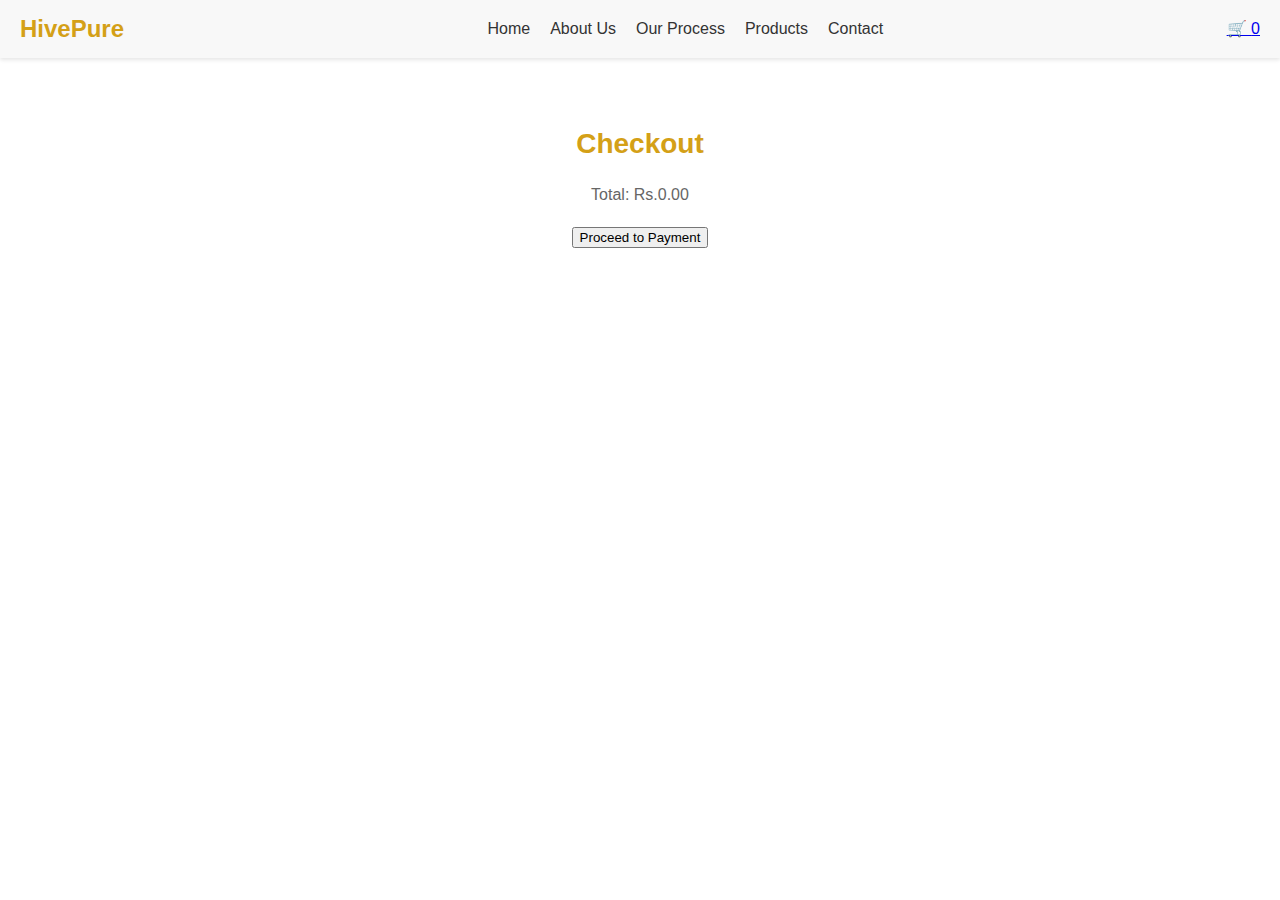
<file: checkout.html>
<!DOCTYPE html>
<html lang="en">
<head>
  <meta charset="UTF-8">
  <meta name="viewport" content="width=device-width, initial-scale=1.0">
  <title>HivePure - Checkout</title>
  <link rel="stylesheet" href="styles.css">
</head>
<body>
  <!-- Navbar -->
  <nav class="navbar">
    <div class="logo">HivePure</div>
    <ul class="nav-links">
      <li><a href="index.html">Home</a></li>
      <li><a href="about.html">About Us</a></li>
      <li><a href="process.html">Our Process</a></li>
      <li><a href="products.html">Products</a></li>
      <li><a href="contact.html">Contact</a></li>
    </ul>
    <a href="checkout.html" class="cart-icon">🛒 <span id="cart-count">0</span></a>
    <div class="menu-icon">&#9776;</div>
  </nav>

  <!-- Checkout Content -->
  <section id="checkout">
    <h2>Checkout</h2>
    <div id="cart-items"></div>
    <p>Total: Rs.<span id="total">0.00</span></p>
    <button onclick="proceedToPayment()">Proceed to Payment</button>
  </section>

  <!-- JavaScript for Checkout -->
  <script>
    let cart = JSON.parse(localStorage.getItem('cart')) || [];

    // Function to display cart items
    function displayCartItems() {
      const cartItems = document.getElementById('cart-items');
      const total = document.getElementById('total');
      let html = '';
      let totalAmount = 0;

      cart.forEach((item, index) => {
        html += `
          <div class="cart-item">
            <p>${item.name} - ${item.price.toFixed(2)}</p>
            <button onclick="removeItem(${index})">Remove</button>
          </div>
        `;
        totalAmount += item.price;
      });

      cartItems.innerHTML = html;
      total.textContent = totalAmount.toFixed(2);
    }

    // Function to remove an item from the cart
    function removeItem(index) {
      cart.splice(index, 1);
      localStorage.setItem('cart', JSON.stringify(cart));
      displayCartItems();
      updateCartCount();
    }

    // Function to proceed to payment
    function proceedToPayment() {
      window.location.href = 'payment.html';
    }

    // Function to update the cart count
    function updateCartCount() {
      document.getElementById('cart-count').textContent = cart.length;
    }

    // Display cart items when the page loads
    window.onload = () => {
      displayCartItems();
      updateCartCount();
    };
  </script>
</body>
</html>
</file>
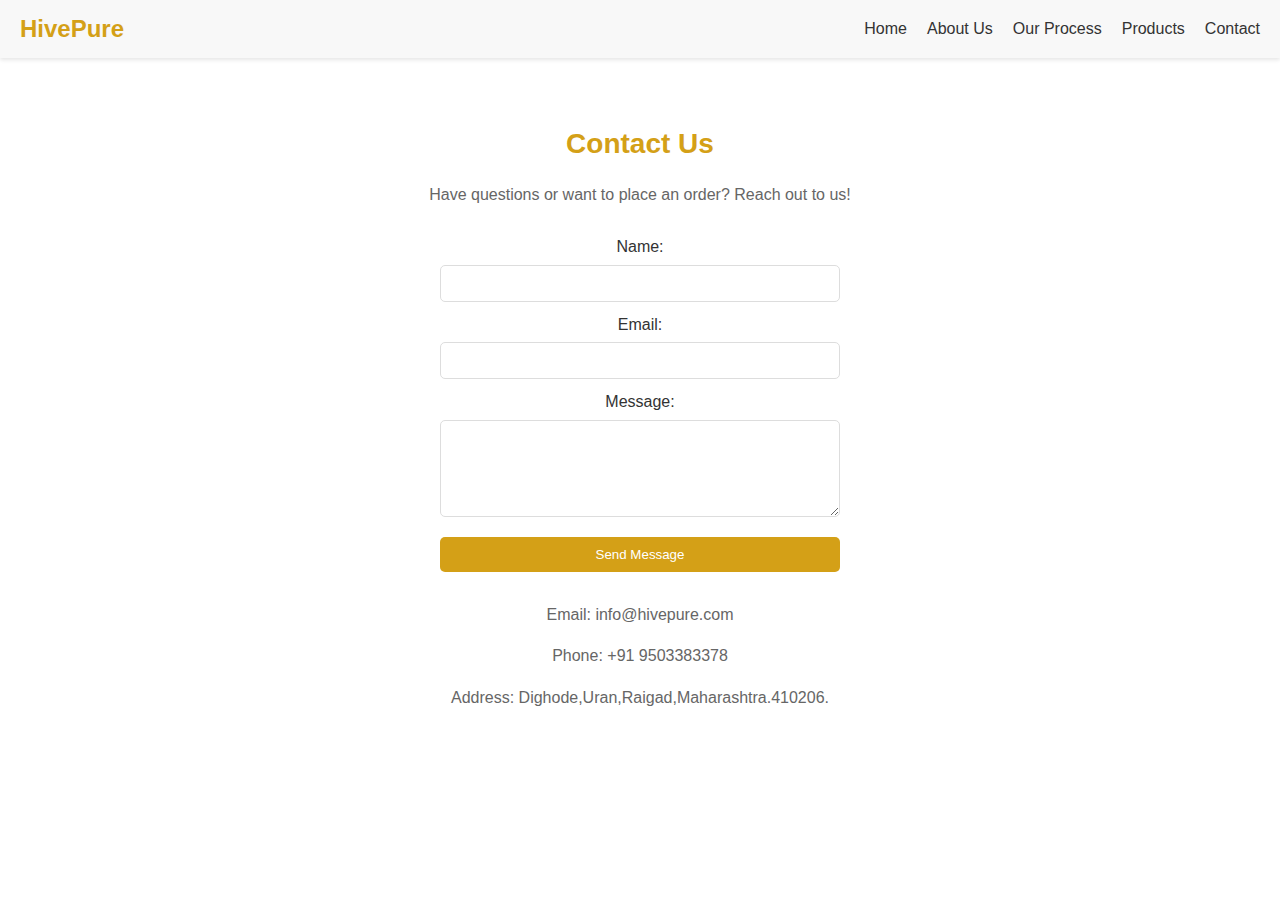
<file: contact.html>
<!DOCTYPE html>
<html lang="en">
<head>
  <meta charset="UTF-8">
  <meta name="viewport" content="width=device-width, initial-scale=1.0">
  <title>HivePure - Contact</title>
  <link rel="stylesheet" href="styles.css">
</head>
<body>
  <!-- Navbar -->
  <!-- Navbar -->
<nav class="navbar">
    <div class="logo">HivePure</div>
    <ul class="nav-links">
      <li><a href="index.html">Home</a></li>
      <li><a href="about.html">About Us</a></li>
      <li><a href="process.html">Our Process</a></li>
      <li><a href="products.html">Products</a></li>
      <li><a href="contact.html">Contact</a></li>
    </ul>
    <div class="menu-icon">&#9776;</div> <!-- Hamburger Icon -->
  </nav>

  <!-- Contact Content -->
  <section id="contact">
    <h2>Contact Us</h2>
    <p>Have questions or want to place an order? Reach out to us!</p>
    <form>
      <label for="name">Name:</label>
      <input type="text" id="name" name="name" required>
      <label for="email">Email:</label>
      <input type="email" id="email" name="email" required>
      <label for="message">Message:</label>
      <textarea id="message" name="message" rows="5" required></textarea>
      <button type="submit">Send Message</button>
    </form>
    <div class="contact-info">
      <p>Email: info@hivepure.com</p>
      <p>Phone: +91 9503383378</p>
      <p>Address: Dighode,Uran,Raigad,Maharashtra.410206.</p>
    </div>
  </section>
  <script>
    // Hamburger Menu Toggle
    const menuIcon = document.querySelector('.navbar .menu-icon');
    const navLinks = document.querySelector('.navbar .nav-links');
  
    menuIcon.addEventListener('click', () => {
      navLinks.classList.toggle('active');
    });
  </script>
</body>
</html>
</file>
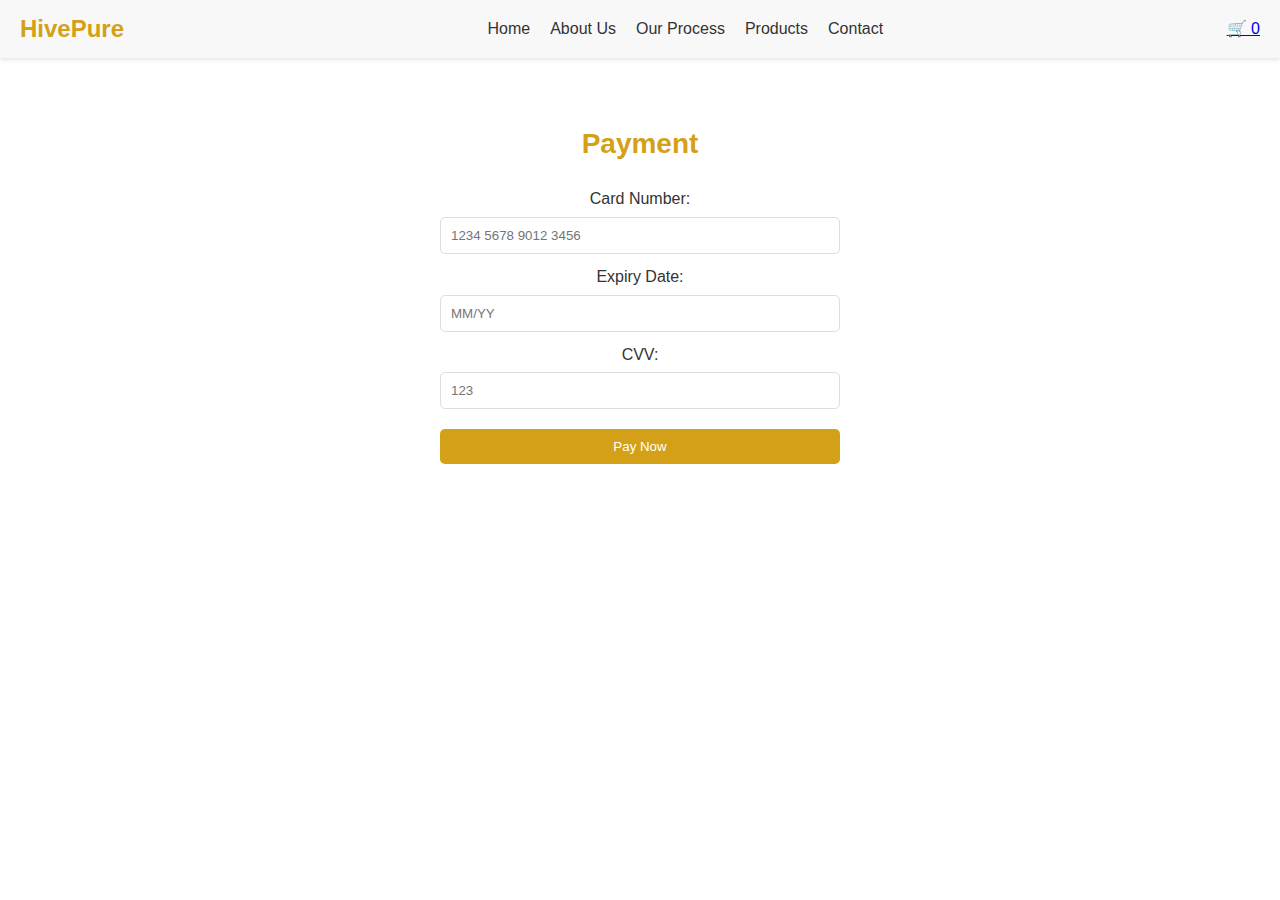
<file: payment.html>
<!DOCTYPE html>
<html lang="en">
<head>
  <meta charset="UTF-8">
  <meta name="viewport" content="width=device-width, initial-scale=1.0">
  <title>HivePure - Payment</title>
  <link rel="stylesheet" href="styles.css">
</head>
<body>
  <!-- Navbar -->
  <nav class="navbar">
    <div class="logo">HivePure</div>
    <ul class="nav-links">
      <li><a href="index.html">Home</a></li>
      <li><a href="about.html">About Us</a></li>
      <li><a href="process.html">Our Process</a></li>
      <li><a href="products.html">Products</a></li>
      <li><a href="contact.html">Contact</a></li>
    </ul>
    <a href="checkout.html" class="cart-icon">🛒 <span id="cart-count">0</span></a>
    <div class="menu-icon">&#9776;</div>
  </nav>

  <!-- Payment Content -->
  <section id="payment">
    <h2>Payment</h2>
    <form id="payment-form">
      <label for="card-number">Card Number:</label>
      <input type="text" id="card-number" placeholder="1234 5678 9012 3456" required>

      <label for="expiry-date">Expiry Date:</label>
      <input type="text" id="expiry-date" placeholder="MM/YY" required>

      <label for="cvv">CVV:</label>
      <input type="text" id="cvv" placeholder="123" required>

      <button type="submit">Pay Now</button>
    </form>
  </section>

  <!-- JavaScript for Payment -->
  <script>
    // Function to handle payment submission
    document.getElementById('payment-form').addEventListener('submit', (e) => {
      e.preventDefault();
      alert('Payment successful! Thank you for your purchase.');
      localStorage.removeItem('cart'); // Clear the cart
      window.location.href = 'index.html'; // Redirect to home page
    });

    // Update cart count
    window.onload = () => {
      const cart = JSON.parse(localStorage.getItem('cart')) || [];
      document.getElementById('cart-count').textContent = cart.length;
    };
  </script>
</body>
</html>
</file>
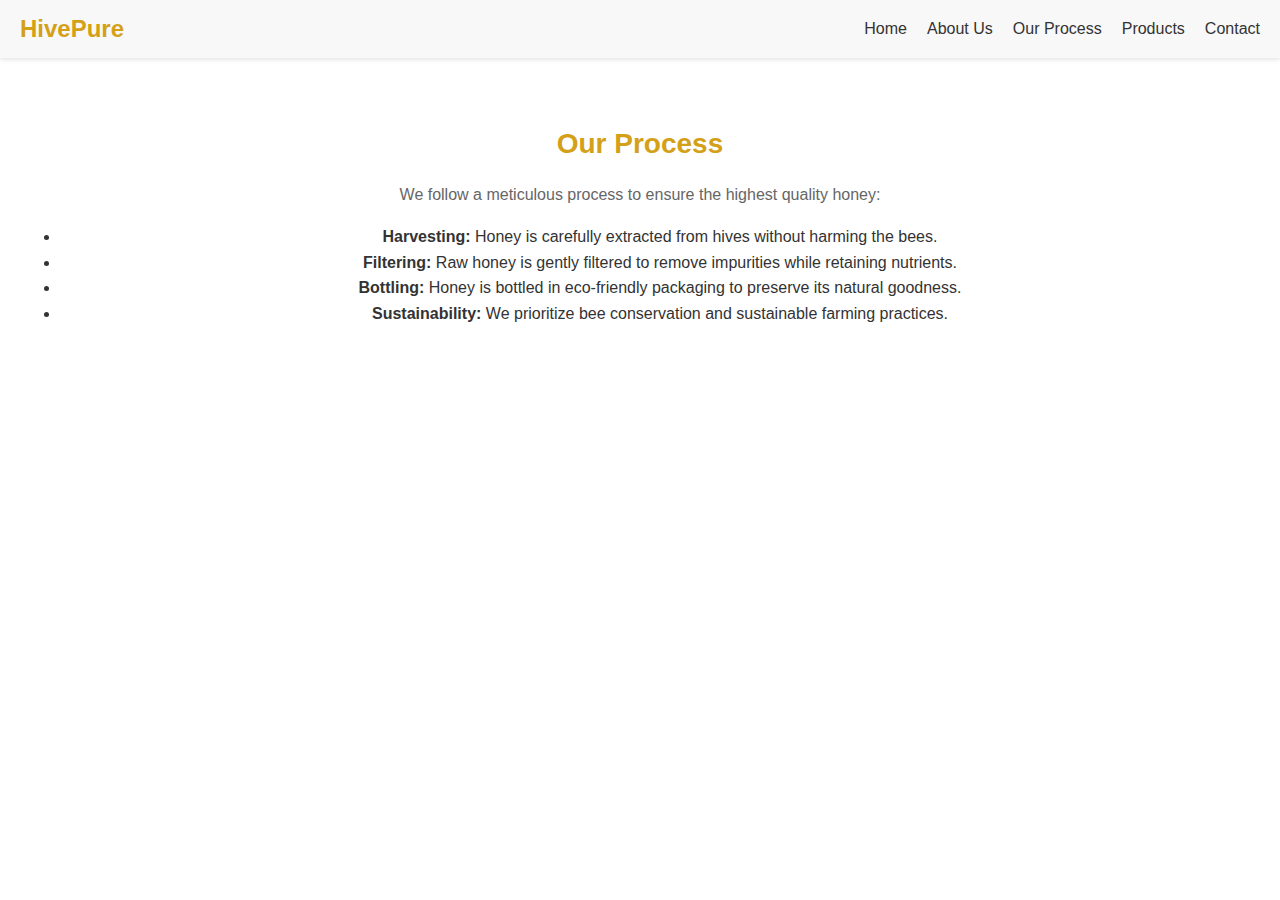
<file: process.html>
<!DOCTYPE html>
<html lang="en">
<head>
  <meta charset="UTF-8">
  <meta name="viewport" content="width=device-width, initial-scale=1.0">
  <title>HivePure - About Us</title>
  <link rel="stylesheet" href="styles.css">
</head>
<body>
  <!-- Navbar -->
  <!-- Navbar -->
  <!-- Navbar -->
<nav class="navbar">
    <div class="logo">HivePure</div>
    <ul class="nav-links">
      <li><a href="index.html">Home</a></li>
      <li><a href="about.html">About Us</a></li>
      <li><a href="process.html">Our Process</a></li>
      <li><a href="products.html">Products</a></li>
      <li><a href="contact.html">Contact</a></li>
    </ul>
    <div class="menu-icon">&#9776;</div> <!-- Hamburger Icon -->
  </nav>

  <!-- Our Process Content -->
  <section id="process">
    <h2>Our Process</h2>
    <p>We follow a meticulous process to ensure the highest quality honey:</p>
    <ul>
      <li><strong>Harvesting:</strong> Honey is carefully extracted from hives without harming the bees.</li>
      <li><strong>Filtering:</strong> Raw honey is gently filtered to remove impurities while retaining nutrients.</li>
      <li><strong>Bottling:</strong> Honey is bottled in eco-friendly packaging to preserve its natural goodness.</li>
      <li><strong>Sustainability:</strong> We prioritize bee conservation and sustainable farming practices.</li>
    </ul>
  </section>
  <script>
    // Hamburger Menu Toggle
    const menuIcon = document.querySelector('.navbar .menu-icon');
    const navLinks = document.querySelector('.navbar .nav-links');
  
    menuIcon.addEventListener('click', () => {
      navLinks.classList.toggle('active');
    });
  </script>
</body>
</html>
</file>
<file: styles.css>
/* General Styles */
body {
    font-family: Arial, sans-serif;
    margin: 0;
    padding: 0;
    line-height: 1.6;
    color: #333;
  }
  
  /* Navbar Styles */
  .navbar {
    display: flex;
    justify-content: space-between;
    align-items: center;
    background-color: #f8f8f8;
    padding: 10px 20px;
    box-shadow: 0 2px 4px rgba(0, 0, 0, 0.1);
  }
  
  .navbar .logo {
    font-size: 24px;
    font-weight: bold;
    color: #d4a017; /* Golden color */
  }
  
  .navbar .nav-links {
    list-style: none;
    display: flex;
    margin: 0;
    padding: 0;
  }
  
  .navbar .nav-links li {
    margin-left: 20px;
  }
  
  .navbar .nav-links a {
    text-decoration: none;
    color: #333;
    font-weight: 500;
  }
  
  .navbar .nav-links a:hover {
    color: #d4a017;
  }
  
  /* Slider Styles */
  .slider {
    width: 100%;
    overflow: hidden;
  }
  
  .slides {
    display: flex;
    animation: slide 10s infinite;
  }
  
  .slides img {
    width: 100%;
    height: auto;
  }
  
  @keyframes slide {
    0% { transform: translateX(0); }
    33% { transform: translateX(-100%); }
    66% { transform: translateX(-200%); }
    100% { transform: translateX(0); }
  }
  
  /* Description Styles */
  .description {
    text-align: center;
    padding: 20px;
    background-color: #fff8e1; /* Light golden background */
    margin: 20px 0;
  }
  
  .description p {
    margin: 5px 0;
    font-size: 18px;
    color: #555;
  }
  
  /* Section Styles */
  section {
    padding: 40px 20px;
    text-align: center;
  }
  
  section h2 {
    font-size: 28px;
    color: #d4a017;
    margin-bottom: 10px;
  }
  
  section p {
    font-size: 16px;
    color: #666;
  }
  
  /* Product Grid */
  .product-grid {
    display: flex;
    justify-content: space-around;
    flex-wrap: wrap;
    gap: 20px;
  }
  
  .product-card {
    background: #fff;
    border: 1px solid #ddd;
    border-radius: 8px;
    padding: 20px;
    width: 200px;
    text-align: center;
  }
  
  .product-card img {
    width: 100%;
    height: auto;
    border-radius: 8px;
  }
  
  .product-card h3 {
    font-size: 18px;
    margin: 10px 0;
  }
  
  .product-card p {
    font-size: 16px;
    color: #d4a017;
  }
  
  .product-card button {
    background: #d4a017;
    color: #fff;
    border: none;
    padding: 10px 20px;
    border-radius: 5px;
    cursor: pointer;
  }
  
  .product-card button:hover {
    background: #b8860b;
  }
  
  /* Contact Form */
  form {
    display: flex;
    flex-direction: column;
    max-width: 400px;
    margin: 0 auto;
  }
  
  form label {
    margin-top: 10px;
  }
  
  form input, form textarea {
    padding: 10px;
    margin-top: 5px;
    border: 1px solid #ddd;
    border-radius: 5px;
  }
  
  form button {
    margin-top: 20px;
    background: #d4a017;
    color: #fff;
    border: none;
    padding: 10px 20px;
    border-radius: 5px;
    cursor: pointer;
  }
  
  form button:hover {
    background: #b8860b;
  }
  
  .contact-info {
    margin-top: 30px;
    text-align: center;
  }
  /* General Styles */
body {
    font-family: Arial, sans-serif;
    margin: 0;
    padding: 0;
    line-height: 1.6;
    color: #333;
  }
  
  /* Navbar Styles */
  .navbar {
    display: flex;
    justify-content: space-between;
    align-items: center;
    background-color: #f8f8f8;
    padding: 10px 20px;
    box-shadow: 0 2px 4px rgba(0, 0, 0, 0.1);
  }
  
  .navbar .logo {
    font-size: 24px;
    font-weight: bold;
    color: #d4a017; /* Golden color */
  }
  
  .navbar .nav-links {
    list-style: none;
    display: flex;
    margin: 0;
    padding: 0;
  }
  
  .navbar .nav-links li {
    margin-left: 20px;
  }
  
  .navbar .nav-links a {
    text-decoration: none;
    color: #333;
    font-weight: 500;
  }
  
  .navbar .nav-links a:hover {
    color: #d4a017;
  }
  
  /* Hamburger Menu for Mobile */
  .navbar .menu-icon {
    display: none;
    font-size: 24px;
    cursor: pointer;
  }
  
  /* Slider Styles */
  .slider {
    width: 100%;
    overflow: hidden;
  }
  
  .slides {
    display: flex;
    animation: slide 50s infinite;
  }
  
  .slides img {
    width: 100%;
    height: auto;
  }
  
  @keyframes slide {
    0% { transform: translateX(0); }
    33% { transform: translateX(-100%); }
    66% { transform: translateX(-200%); }
    100% { transform: translateX(0); }
  }
  
  /* Description Styles */
  .description {
    text-align: center;
    padding: 20px;
    background-color: #fff8e1; /* Light golden background */
    margin: 20px 0;
  }
  
  .description p {
    margin: 5px 0;
    font-size: 18px;
    color: #555;
  }
  
  /* Section Styles */
  section {
    padding: 40px 20px;
    text-align: center;
  }
  
  section h2 {
    font-size: 28px;
    color: #d4a017;
    margin-bottom: 10px;
  }
  
  section p {
    font-size: 16px;
    color: #666;
  }
  
  /* Product Grid */
  .product-grid {
    display: flex;
    justify-content: space-around;
    flex-wrap: wrap;
    gap: 20px;
  }
  
  .product-card {
    background: #fff;
    border: 1px solid #ddd;
    border-radius: 8px;
    padding: 20px;
    width: 200px;
    text-align: center;
  }
  
  .product-card img {
    width: 100%;
    height: auto;
    border-radius: 8px;
  }
  
  .product-card h3 {
    font-size: 18px;
    margin: 10px 0;
  }
  
  .product-card p {
    font-size: 16px;
    color: #d4a017;
  }
  
  .product-card button {
    background: #d4a017;
    color: #fff;
    border: none;
    padding: 10px 20px;
    border-radius: 5px;
    cursor: pointer;
  }
  
  .product-card button:hover {
    background: #b8860b;
  }
  
  /* Contact Form */
  form {
    display: flex;
    flex-direction: column;
    max-width: 400px;
    margin: 0 auto;
  }
  
  form label {
    margin-top: 10px;
  }
  
  form input, form textarea {
    padding: 10px;
    margin-top: 5px;
    border: 1px solid #ddd;
    border-radius: 5px;
  }
  
  form button {
    margin-top: 20px;
    background: #d4a017;
    color: #fff;
    border: none;
    padding: 10px 20px;
    border-radius: 5px;
    cursor: pointer;
  }
  
  form button:hover {
    background: #b8860b;
  }
  
  .contact-info {
    margin-top: 30px;
    text-align: center;
  }
  
  /* Responsive Styles */
  @media (max-width: 768px) {
    /* Navbar for Mobile */
    .navbar .nav-links {
      display: none;
      flex-direction: column;
      width: 100%;
      background-color: #f8f8f8;
      position: absolute;
      top: 60px;
      left: 0;
    }
  
    .navbar .nav-links.active {
      display: flex;
    }
  
    .navbar .nav-links li {
      margin: 10px 0;
      text-align: center;
    }
  
    .navbar .menu-icon {
      display: block;
    }
  
    /* Slider Adjustments */
    .slider {
      height: 200px; /* Adjust height for smaller screens */
    }
  
    .slides img {
      height: 200px;
      object-fit: cover;
    }
  
    /* Product Grid Adjustments */
    .product-grid {
      flex-direction: column;
      align-items: center;
    }
  
    .product-card {
      width: 80%;
      margin-bottom: 20px;
    }
  
    /* Section Padding Adjustments */
    section {
      padding: 20px 10px;
    }
  }
  
  @media (max-width: 480px) {
    /* Description Font Size Adjustments */
    .description p {
      font-size: 16px;
    }
  
    /* Contact Form Adjustments */
    form {
      padding: 0 10px;
    }
  
    /* Section Heading Adjustments */
    section h2 {
      font-size: 24px;
    }
  
    section p {
      font-size: 14px;
    }
  }
  /* Cart Item Styles */
.cart-item {
    display: flex;
    justify-content: space-between;
    align-items: center;
    border-bottom: 1px solid #ddd;
    padding: 10px 0;
  }
  
  .cart-item button {
    background: #ff4d4d;
    color: #fff;
    border: none;
    padding: 5px 10px;
    border-radius: 5px;
    cursor: pointer;
  }
  
  .cart-item button:hover {
    background: #cc0000;
  }
  
  /* Payment Form Styles */
  #payment-form {
    display: flex;
    flex-direction: column;
    max-width: 400px;
    margin: 0 auto;
  }
  
  #payment-form label {
    margin-top: 10px;
  }
  
  #payment-form input {
    padding: 10px;
    margin-top: 5px;
    border: 1px solid #ddd;
    border-radius: 5px;
  }
  
  #payment-form button {
    margin-top: 20px;
    background: #d4a017;
    color: #fff;
    border: none;
    padding: 10px 20px;
    border-radius: 5px;
    cursor: pointer;
  }
  
  #payment-form button:hover {
    background: #b8860b;
  }
  /* Video Section Styles */
.video-section {
    margin: 40px 0;
    text-align: center;
    position: relative;
  }
  
  .video-section h3 {
    font-size: 24px;
    color: #d4a017;
    margin-bottom: 20px;
  }
  
  .video-container {
    overflow: hidden;
    position: relative;
  }
  
  .video-scroll {
    display: flex;
    gap: 20px;
    overflow-x: auto;
    scroll-behavior: smooth;
    padding-bottom: 10px; /* Space for scrollbar */
  }
  
  .video-scroll video {
    width: 300px;
    height: 200px;
    border-radius: 10px;
    object-fit: cover;
  }
  
  /* Hide scrollbar */
  .video-scroll::-webkit-scrollbar {
    display: none;
  }
  
  /* Scroll Buttons */
  .scroll-button {
    position: absolute;
    top: 50%;
    transform: translateY(-50%);
    background: rgba(0, 0, 0, 0.5);
    color: #fff;
    border: none;
    padding: 10px;
    border-radius: 50%;
    cursor: pointer;
    font-size: 20px;
    z-index: 1;
  }
  
  .scroll-button.left {
    left: 10px;
  }
  
  .scroll-button.right {
    right: 10px;
  }
  
  .scroll-button:hover {
    background: rgba(0, 0, 0, 0.8);
  }
  /* Gallery Section Styles */
.gallery-section {
    margin: 40px 0;
    text-align: center;
  }
  
  .gallery-section h2 {
    font-size: 28px;
    color: #d4a017;
    margin-bottom: 20px;
  }
  
  .gallery-container {
    position: relative;
    max-width: 100%;
    overflow: hidden;
  }
  
  .gallery-scroll {
    display: flex;
    gap: 20px;
    overflow-x: auto;
    scroll-behavior: smooth;
    padding-bottom: 10px; /* Space for scrollbar */
  }
  
  .gallery-scroll img {
    width: 800px; /* Bigger images */
    height: 500px; /* Fixed height */
    object-fit: cover;
    border-radius: 10px;
    box-shadow: 0 4px 8px rgba(0, 0, 0, 0.2);
  }
  
  /* Hide scrollbar */
  .gallery-scroll::-webkit-scrollbar {
    display: none;
  }
  
  /* Scroll Buttons */
  .scroll-button {
    position: absolute;
    top: 50%;
    transform: translateY(-50%);
    background: rgba(0, 0, 0, 0.5);
    color: #fff;
    border: none;
    padding: 15px;
    border-radius: 50%;
    cursor: pointer;
    font-size: 24px;
    z-index: 1;
  }
  
  .scroll-button.left {
    left: 20px;
  }
  
  .scroll-button.right {
    right: 20px;
  }
  
  .scroll-button:hover {
    background: rgba(0, 0, 0, 0.8);
  }
</file>
